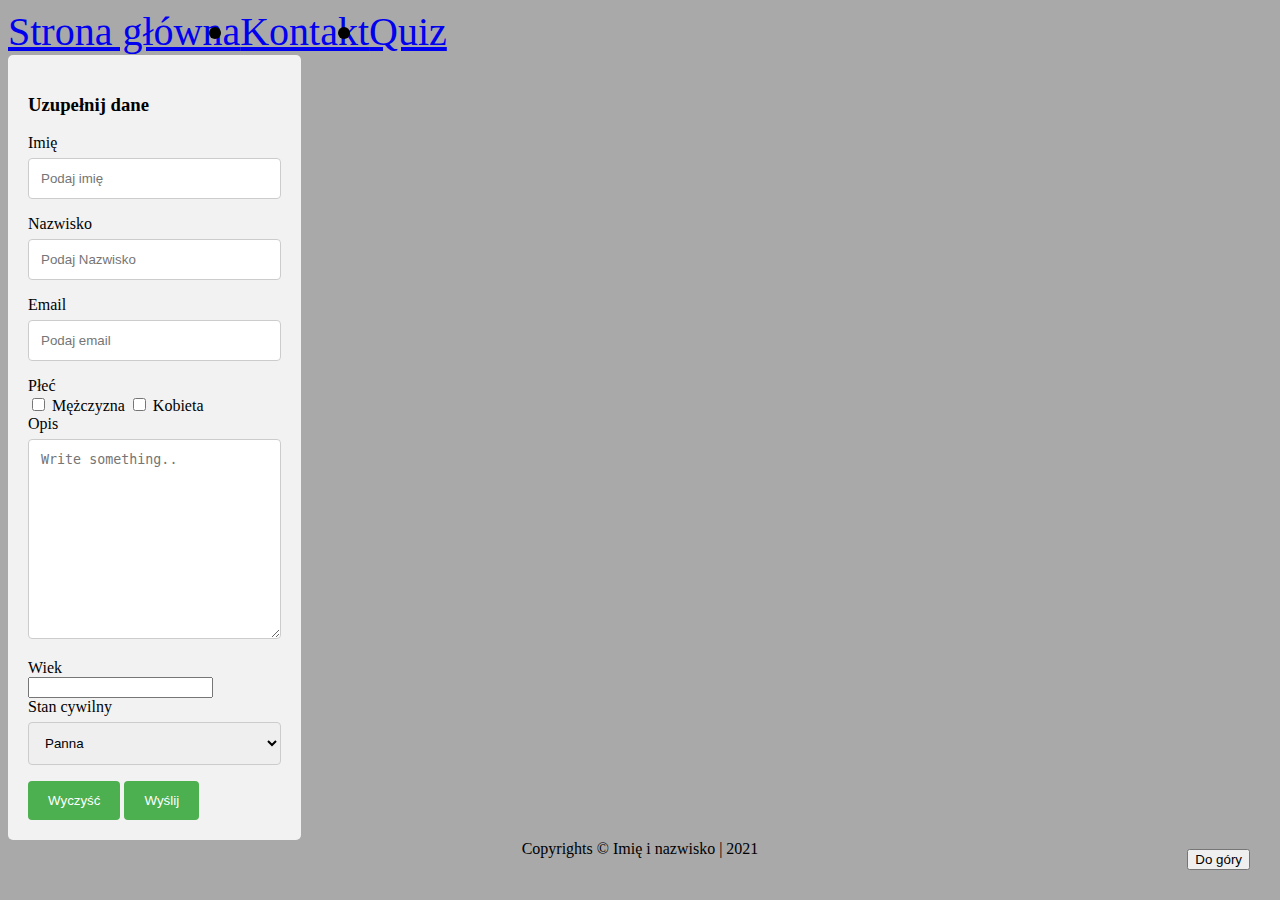
<file: html/contact.html>
<!DOCTYPE html>
<html lang="en">
<head>
    <meta charset="UTF-8">
    <title>Title</title>

    <link href="https://cdn.jsdelivr.net/npm/bootstrap@5.0.0-beta2/dist/css/bootstrap.min.css" rel="stylesheet" integrity="sha384-BmbxuPwQa2lc/FVzBcNJ7UAyJxM6wuqIj61tLrc4wSX0szH/Ev+nYRRuWlolflfl" crossorigin="anonymous">
    <link rel="stylesheet" href="../css/style.css">

</head>

<body>
<!--<ul>-->
<!--    <li class="menutext"><a href="index.html"> Strona główna</a></li>-->
<!--    <li class="menutext">Kontakt</li>-->
<!--</ul>-->

<div class="navbar">

</div>

<div class="container">
    <form >

        <h3>Uzupełnij dane</h3>
        <label for="imie">Imię</label>
        <input type="text" id="imie" name="firstname" placeholder="Podaj imię">

        <label for="nazwisko">Nazwisko</label>
        <input type="text" id="nazwisko" name="lastname" placeholder="Podaj Nazwisko">

        <label for="email">Email</label>
        <input type="text" id="email" name="e-mail" placeholder="Podaj email">

        <label for="sex">Płeć</label>
        <div  id="sex">
            <input type="checkbox" /> Mężczyzna
            <input type="checkbox" /> Kobieta
        </div>

        <label for="subject">Opis</label>
        <textarea id="subject" name="subject" placeholder="Write something.." style="height:200px"></textarea>

        <label for="wiek">Wiek</label>
        <div>
            <input type="number"  id="wiek">
        </div>

        <label for="stanCywilny">Stan cywilny</label>
        <select id="stanCywilny" name="stanCywilny">
            <option value="panna">Panna</option>
            <option value="kawaler">Kawaler</option>
        </select>


        <div class="contactBtns">
            <input type="submit" value="Wyczyść">
            <input type="submit" value="Wyślij">
        </div>


    </form>
</div>

<div class="scroll">
    <button class="btn btn-success">
        Do góry
    </button>
</div>

<footer class="stopka">
    Copyrights &copy; Imię i nazwisko | 2021
</footer>

<script src="../js/navbar.js"></script>
<script src="../js/scroll.js"></script>

</body>
</html>
</file>
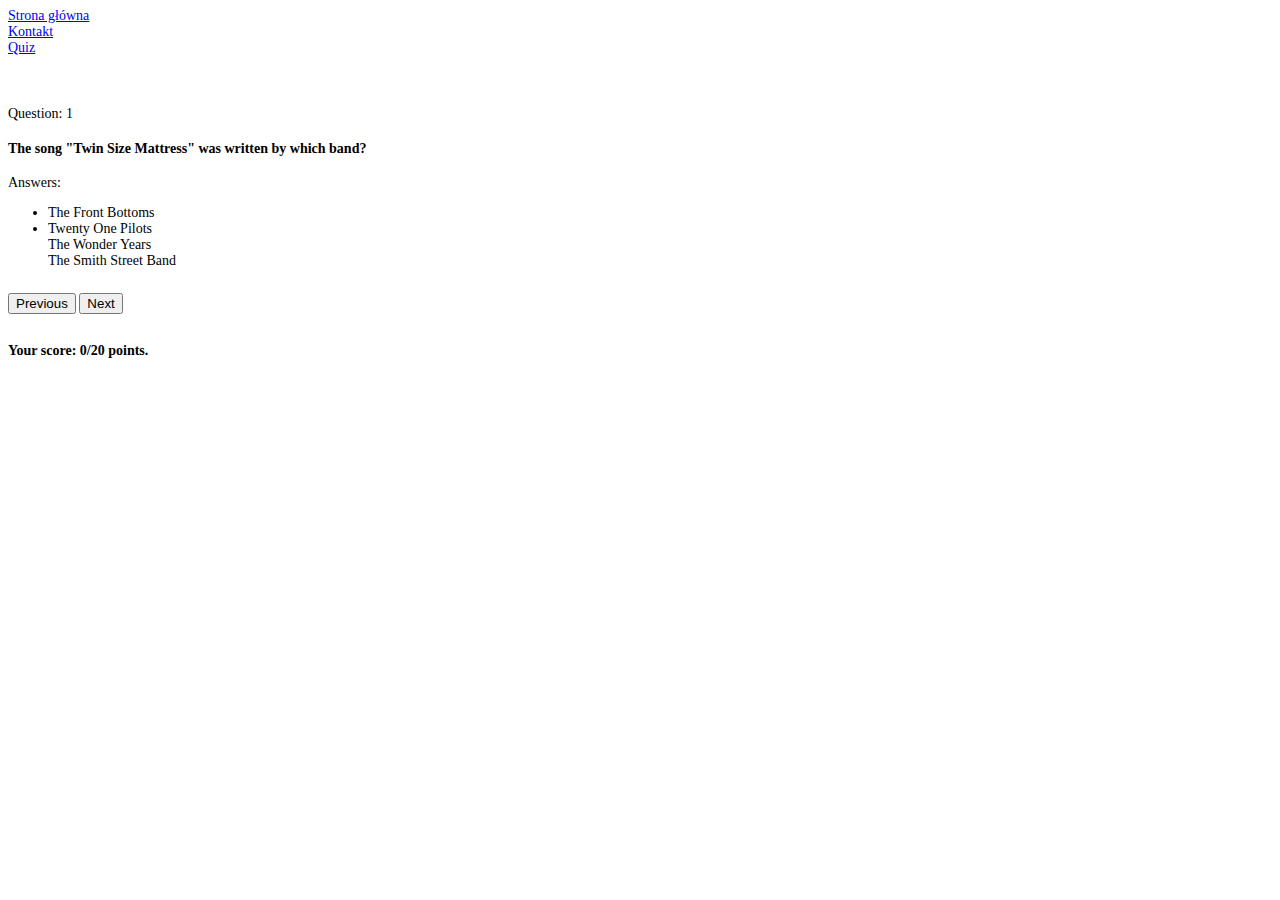
<file: html/quiz.html>
<!DOCTYPE html>
<html lang="en">
<head>
    <meta charset="UTF-8">
    <title>Title</title>
    <link rel="stylesheet" href="https://stackpath.bootstrapcdn.com/bootstrap/4.1.3/css/bootstrap.min.css"
          integrity="sha384-MCw98/SFnGE8fJT3GXwEOngsV7Zt27NXFoaoApmYm81iuXoPkFOJwJ8ERdknLPMO" crossorigin="anonymous">

    <link rel="stylesheet" href="../css/quizStyle.css">

</head>
<body>

<div class="navbar">

</div>


<div class="container list">
    Question: <span id="index"></span> <h4 class="question"></h4>

    Answers:
    <ul class="list-group">
        <li class="list-group-item"></li>
        <li class="list-group-item"></li>
        <li class="list-group-item"></li>
        <li class="list-group-item"></li>
    </ul>

    <div class="buttons">
        <button class="btn btn-danger previous">Previous</button>
        <button class="btn btn-success next">Next</button>
    </div>

    <h4>Your score: <span class="score">0</span>/20 points.</h4>
</div>
<div class="container results" style="display: none">
    <div class="btn-group-custom">
        <button class="btn btn-success btn-custom restart">Retake quiz</button>
    </div>
    <div class="score">
        <table class="table table-striped">
            <thead>
            <tr>
                <th>#</th>
                <th>Point/20</th>
                <th>Average</th>
            </tr>
            </thead>
            <tbody>
            <tr>
                <th scope="row">Your score</th>
                <td class="userScorePoint"></td>
                <td class="average"></td>
            </tr>
            </tbody>
        </table>
    </div>
</div>


<script src="../js/quiz.js"></script>
<script src="../js/navbar.js"></script>
</body>
</html>
</file>
<file: css/style.css>
body {
    background-color: darkgrey;
}

.stopka{
    display: flex;
    flex-direction: row;
    justify-content: center;

}
.img {
    width: 100%;
    height: auto;
    background-color: #fff;
    margin-bottom: 10px;
    margin-left: 0;
    margin-right: -0.625rem; // for us 0.625rem == 10px;
    padding-left: 0.625rem;
    padding-right: 2rem;

}

.napis{
    font-size: 30px;
    background-color: #fff;
    margin-bottom: 10px;
    margin-left: 0;
    margin-right: -0.625rem; // for us 0.625rem == 10px;
    padding-left: 2rem;
    padding-right: 0.625rem;
}

ul li {
    display: inline;
}
.scroll {
    position: fixed;
    bottom: 30px;
    right: 30px;
}

.navbar{
    display: inline-flex;
}
.menutext{
    font-size: 40px;
}

input[type=text], select, textarea {
    width: 100%; /* Full width */
    padding: 12px; /* Some padding */
    border: 1px solid #ccc; /* Gray border */
    border-radius: 4px; /* Rounded borders */
    box-sizing: border-box; /* Make sure that padding and width stays in place */
    margin-top: 6px; /* Add a top margin */
    margin-bottom: 16px; /* Bottom margin */
    resize: vertical /* Allow the user to vertically resize the textarea (not horizontally) */
}

/* Style the submit button with a specific background color etc */
input[type=submit] {
    background-color: #4CAF50;
    color: white;
    padding: 12px 20px;
    border: none;
    border-radius: 4px;
    cursor: pointer;
}

/* When moving the mouse over the submit button, add a darker green color */
input[type=submit]:hover {
    background-color: #45a049;
}

/* Add a background color and some padding around the form */
.container {
    width: 20%;
    border-radius: 5px;
    background-color: #f2f2f2;
    padding: 20px;
}

.contactBtns{
    display: inline;
}

html{
    scroll-behavior: smooth;
}
</file>
<file: css/quizStyle.css>
body {
    width: 100%;
    font-size: 14px;
}

.container {
    margin-top: 50px;
}

.list-group-item {
    cursor: pointer;
}

.correct {
    background-color: #289a27;
}

.incorrect {
    background-color: #c41a21;
}

.buttons {
    padding: 10px 10px 10px 0;
}
</file>
